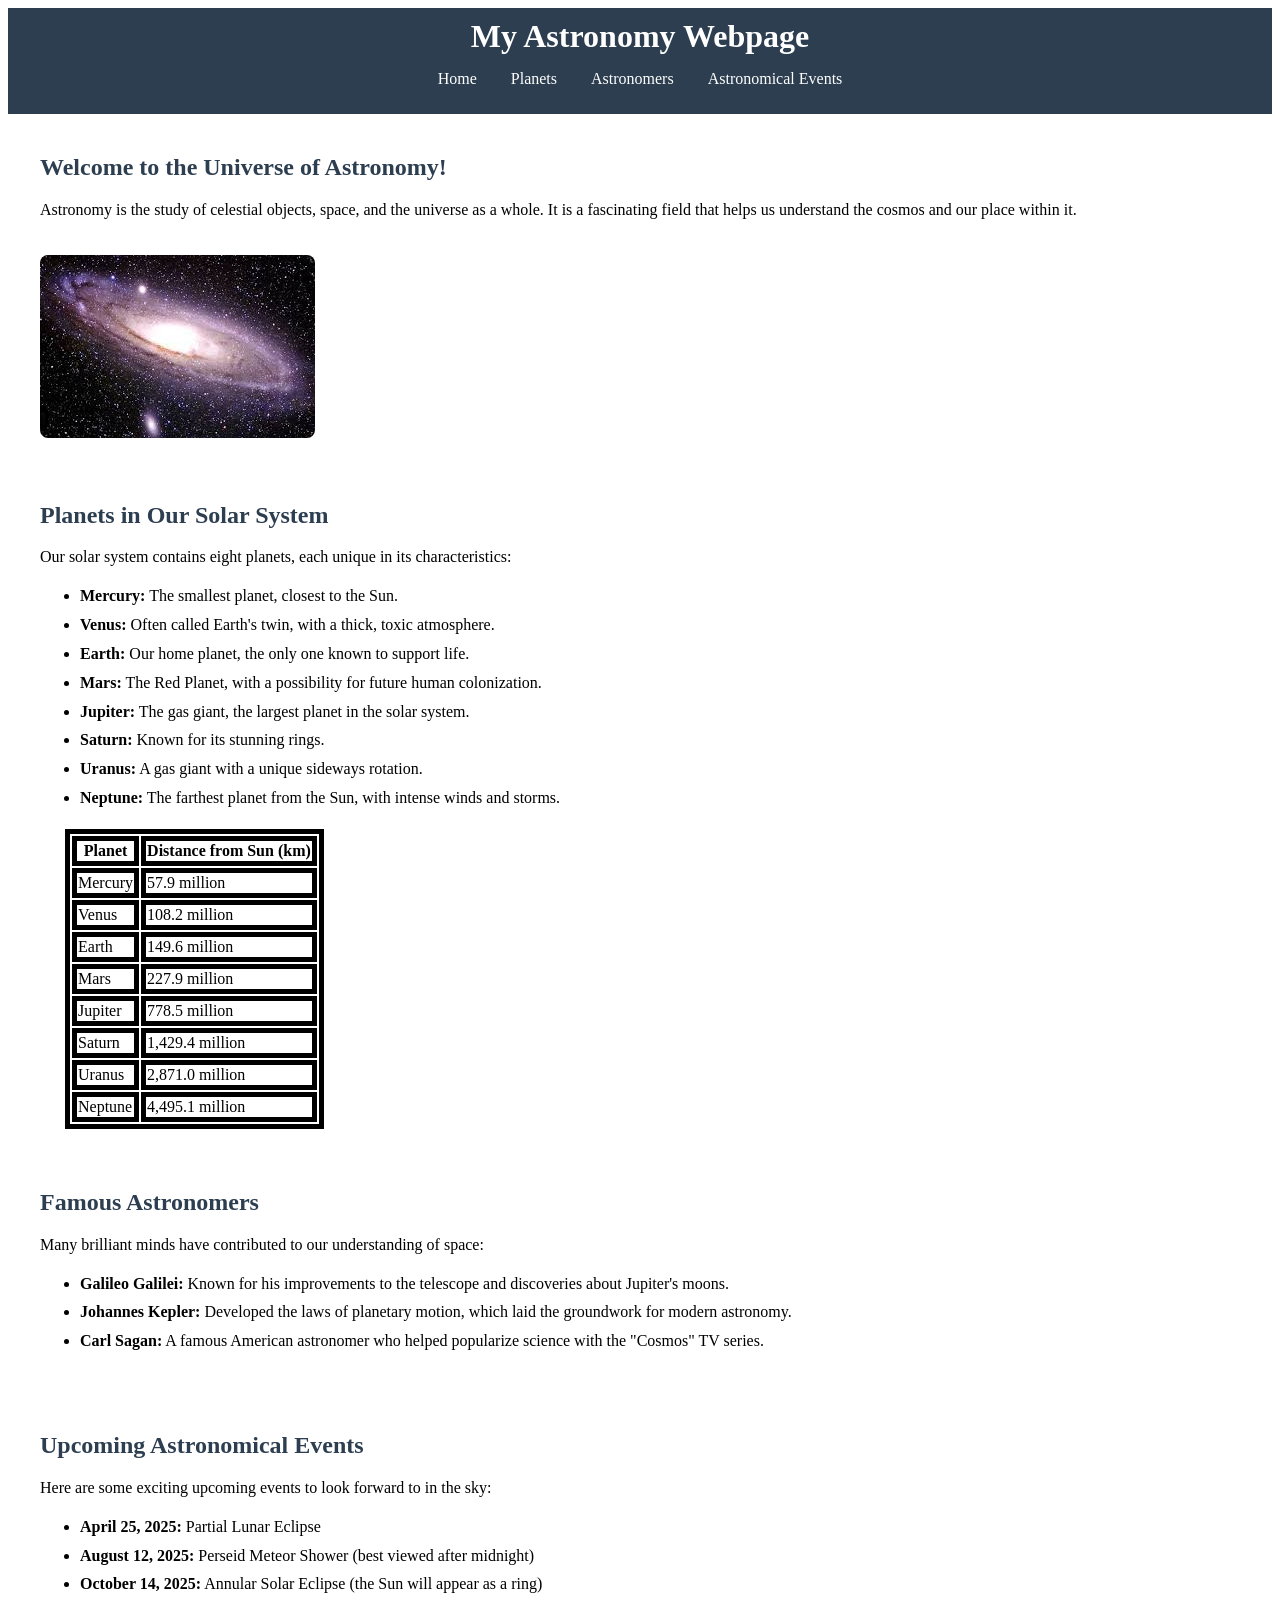
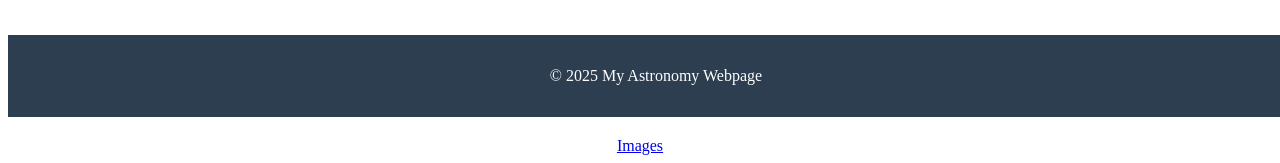
<file: index.html>
<!DOCTYPE html>
<html lang="en">
<head>
  <meta charset="UTF-8">
  <meta name="viewport" content="width=device-width, initial-scale=1.0">
  <title>My Astronomy Webpage</title>
  <link rel="stylesheet" type="text/css" href="https://uh-kai.github.io/style.css">
</head>
   <body>

  <!-- Header -->
  <header>
    <h1>My Astronomy Webpage</h1>
    <nav>
      <ul>
        <li><a href="#home">Home</a></li>
        <li><a href="#planets">Planets</a></li>
        <li><a href="#astronomers">Astronomers</a></li>
        <li><a href="#events">Astronomical Events</a></li>
      </ul>
    </nav>
  </header>

  <!-- Home Section -->
  <main id="home">
    <h2>Welcome to the Universe of Astronomy!</h2>
    <p>Astronomy is the study of celestial objects, space, and the universe as a whole. It is a fascinating field that helps us understand the cosmos and our place within it.</p>
    <img src="[data-uri]" alt="Night sky and stars">
  </main>

  <!-- Planets Section -->
  <main id="planets">
    <h2>Planets in Our Solar System</h2>
    <p>Our solar system contains eight planets, each unique in its characteristics:</p>
    

    <ul>
      <li><strong>Mercury:</strong> The smallest planet, closest to the Sun.</li>
      <li><strong>Venus:</strong> Often called Earth's twin, with a thick, toxic atmosphere.</li>
      <li><strong>Earth:</strong> Our home planet, the only one known to support life.</li>
      <li><strong>Mars:</strong> The Red Planet, with a possibility for future human colonization.</li>
      <li><strong>Jupiter:</strong> The gas giant, the largest planet in the solar system.</li>
      <li><strong>Saturn:</strong> Known for its stunning rings.</li>
      <li><strong>Uranus:</strong> A gas giant with a unique sideways rotation.</li>
      <li><strong>Neptune:</strong> The farthest planet from the Sun, with intense winds and storms.</li>
    </ul>
     <table>
  <thead>
    <tr>
      <th>Planet</th>
      <th>Distance from Sun (km)</th>
    </tr>
  </thead>
  <tbody>
    <tr>
      <td>Mercury</td>
      <td>57.9 million</td>
    </tr>
    <tr>
      <td>Venus</td>
      <td>108.2 million</td>
    </tr>
    <tr>
      <td>Earth</td>
      <td>149.6 million</td>
    </tr>
    <tr>
      <td>Mars</td>
      <td>227.9 million</td>
    </tr>
    <tr>
      <td>Jupiter</td>
      <td>778.5 million</td>
    </tr>
    <tr>
      <td>Saturn</td>
      <td>1,429.4 million</td>
    </tr>
    <tr>
      <td>Uranus</td>
      <td>2,871.0 million</td>
    </tr>
    <tr>
      <td>Neptune</td>
      <td>4,495.1 million</td>
    </tr>
  </tbody>
</table>
  </main>

  <!-- Astronomers Section -->
  <main id="astronomers">
    <h2>Famous Astronomers</h2>
    <p>Many brilliant minds have contributed to our understanding of space:</p>
    <ul>
      <li><strong>Galileo Galilei:</strong> Known for his improvements to the telescope and discoveries about Jupiter's moons.</li>
      <li><strong>Johannes Kepler:</strong> Developed the laws of planetary motion, which laid the groundwork for modern astronomy.</li>
      <li><strong>Carl Sagan:</strong> A famous American astronomer who helped popularize science with the "Cosmos" TV series.</li>
    </ul>
  </main>

  <!-- Astronomical Events Section -->
  <main id="events">
    <h2>Upcoming Astronomical Events</h2>
    <p>Here are some exciting upcoming events to look forward to in the sky:</p>
    <ul>
      <li><strong>April 25, 2025:</strong> Partial Lunar Eclipse</li>
      <li><strong>August 12, 2025:</strong> Perseid Meteor Shower (best viewed after midnight)</li>
      <li><strong>October 14, 2025:</strong> Annular Solar Eclipse (the Sun will appear as a ring)</li>
    </ul>
  </main>

  <!-- Footer -->
  <footer>
    <p>&copy; 2025 My Astronomy Webpage</p>
  </footer>

  <!-- Link to Images Section Below Footer -->
  <div class="center-link">
    <a rel="stylesheet" type="text/css" href="https://uh-kai.github.io/Image.html">Images</a>
    
  </div>

</body>
</html>
</file>
